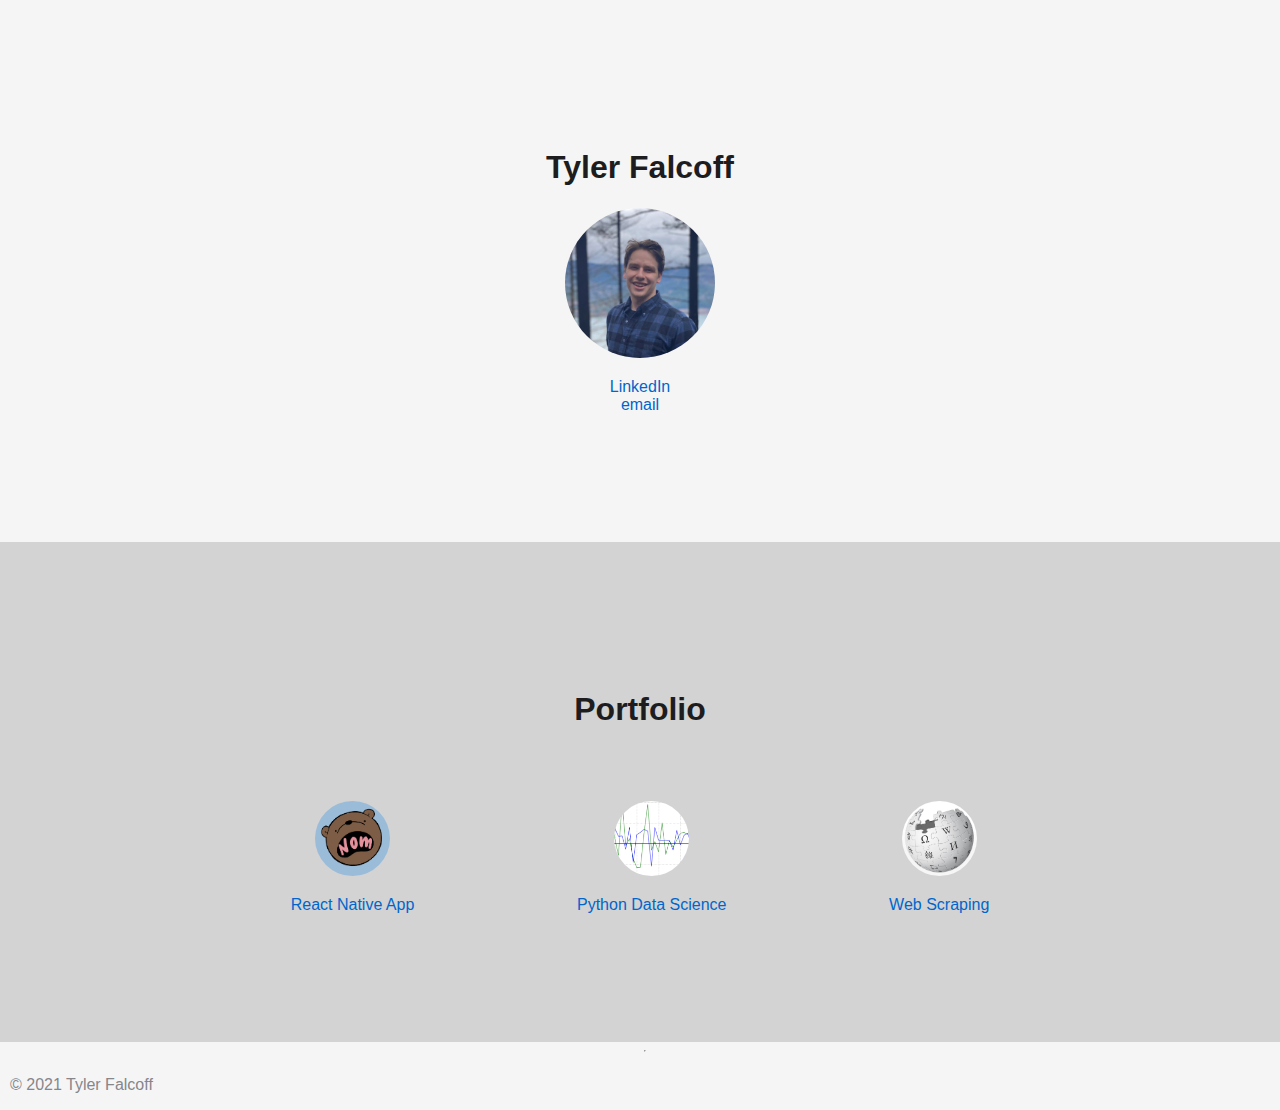
<file: index.html>
<!DOCTYPE html>
<html lang="en">

<head>
    <title>Home</title>
    <meta name="viewport" content="width=device-width, initial-scale=1.0">
    <link rel="stylesheet" type="text/css" href="assets/css/style.css">
</head>

<body>
    <div class="central-div">
        <h1>Tyler Falcoff</h1>
        <img class="profile-img" src="./assets/images/profile.jpeg"/>
        <a class="input-button" href="https://www.linkedin.com/in/tyler-falcoff" target="_blank">LinkedIn</a>
        <a class="input-button" href="mailto:tfalcoff@gmail.com">email</a>
    </div>
    <div class="portfolio-section">
        <h1>Portfolio</h1>
        <div class="portfolio-div">
            <div class="portfolio-item">
                <img class="portfolio-img" src="./assets/images/NomNom.png"/>
                <a class="input-botton" href="https://apps.apple.com/us/app/nom-nom-finder/id1581340450" target="_blank">React Native App</a>
            </div>
            <div class="portfolio-item">
                <img class="portfolio-img" src="./assets/images/DataScience.png"/>
                <a class="input-botton" href="https://github.com/tyfal/Data-Science" target="_blank">Python Data Science</a>
            </div>
            <div class="portfolio-item">
                <img class="portfolio-img" src="./assets/images/WebScraping.png"/>
                <a class="input-botton" href="https://github.com/tyfal/WikiWeb" target="_blank">Web Scraping</a>
            </div>
        </div>
    </div>
    <footer>
        <hr/>
        <p>© 2021 Tyler Falcoff</p>
    </footer>

</body>

</html>
</file>
<file: assets/css/style.css>
* {
    font-family: Arial, Helvetica, sans-serif;
}

body {
    background-color: whitesmoke;
    color: #1d1d1f;
    margin: 0;
    padding: 0;
}

a {
    text-decoration: none;
}

.central-div {
    display: flex;
    justify-content: center;
    align-items: center;
    align-content: center;
    flex-direction: column;
    padding: 10%;
}

.portfolio-section {
    display: flex;
    flex-direction: column;
    background-color: lightgray;
    align-items: center;
    align-content: center;
    padding: 10%;
}

.portfolio-div {
    display: flex;
    flex-direction: row;
    justify-content: space-evenly;
    padding-top: 5%;
    width: 100%;
    background-image: #86868B
}

.portfolio-item {
    display: flex;
    flex-direction: column;
    justify-content: center;
    align-items: center;
    align-content: center;
}

.portfolio-img {
    width: 75px;
    height: 75px;
    border-radius: 50%;
    margin-bottom: 20px;
}

footer {
    display: flex;
    align-content: flex-start;
    flex-direction: column;
    bottom: 0;
    padding-left: 10px;
    background-color: whitesmoke;
}

footer p {
    color: #86868B;
}

a {
    color: #06c;
    outline: none;
}

.profile-img {
    width: 150px;
    height: 150px;
    border-radius: 50%;
    margin-bottom: 20px;
}

/* width */
::-webkit-scrollbar {
    width: 10px;
  }
  
  /* Track */
  ::-webkit-scrollbar-track {
    box-shadow: inset 0 0 5px grey; 
    border-radius: 10px;
  }
   
  /* Handle */
  ::-webkit-scrollbar-thumb {
    background: gray; 
    border-radius: 10px;
  }
  
  /* Handle on hover */
  ::-webkit-scrollbar-thumb:hover {
    background: darkgray; 
  }
</file>
